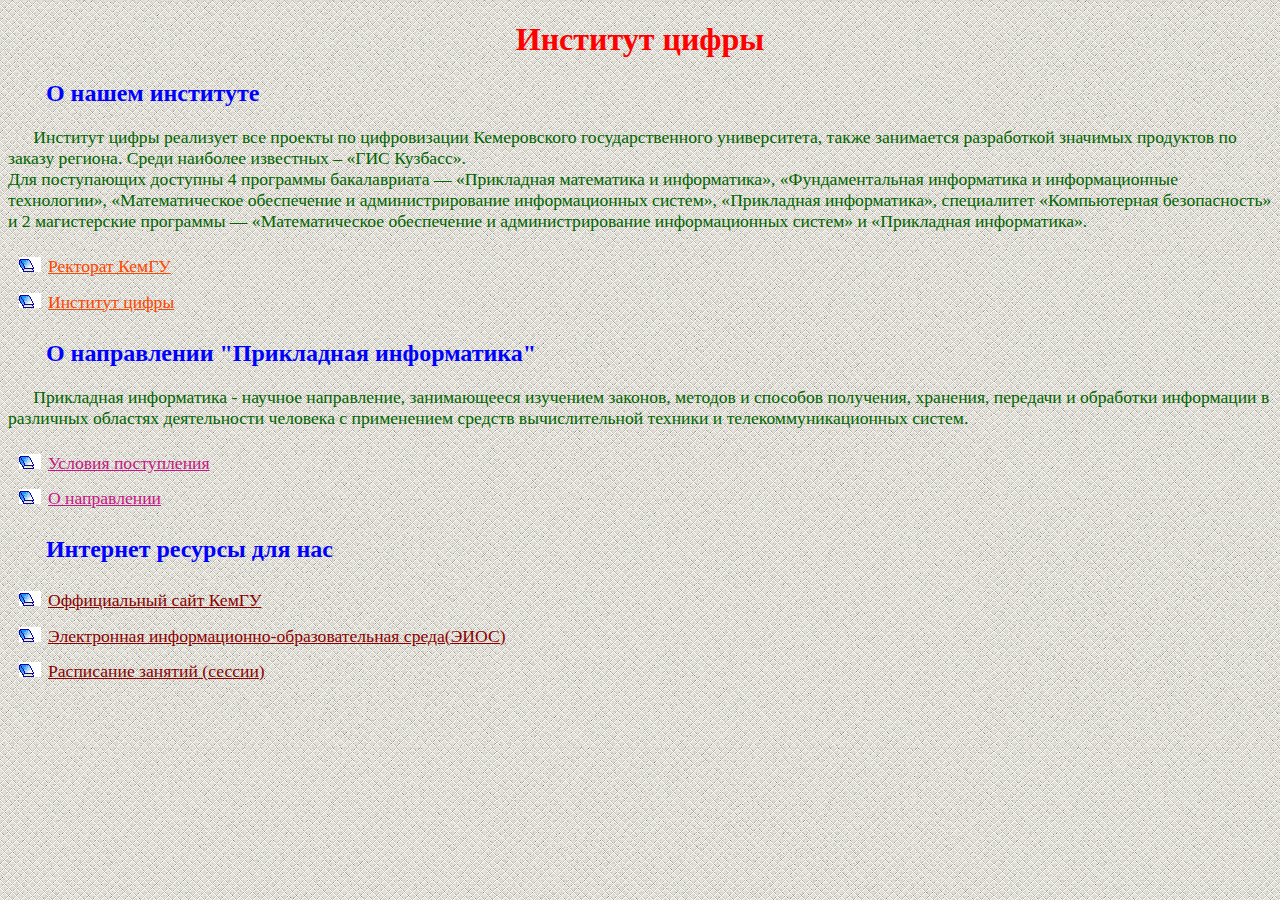
<file: index.html>
<!DOCTYPE html>
<html lang="en">
<head>
    <meta charset="UTF-8">
    <meta http-equiv="X-UA-Compatible" content="IE=edge">
    <meta name="viewport" content="width=device-width, initial-scale=1.0">
    <title>Document</title>
</head>
<link rel="stylesheet" href="style.css">
<body>
        <h1>Институт цифры</h1>
        <h2>О нашем институте</h2>
    <p class="text1">Институт цифры реализует все проекты по цифровизации Кемеровского государственного университета, также занимается разработкой значимых продуктов по заказу региона. Среди наиболее известных – «ГИС Кузбасс».<br>
        Для поступающих доступны 4 программы бакалавриата — «Прикладная математика и информатика», «Фундаментальная информатика и информационные технологии», «Математическое обеспечение и администрирование информационных систем», «Прикладная информатика», специалитет «Компьютерная безопасность» и 2 магистерские программы — «Математическое обеспечение и администрирование информационных систем» и «Прикладная информатика».
    </p>
    <ul>
    <li><a class="ssilka3" href="https://kemsu.ru/university/rectorat/" target="blank">Ректорат КемГУ</a><br></li>
    <li><a class="ssilka3" href="https://kemsu.ru/university/structure/institutes/Institute-of-digit/" target="blank">Институт цифры</a></li>
    </ul>
        <h2>О направлении "Прикладная информатика"</h2>
    <p class="text1">Прикладная информатика - научное направление, занимающееся изучением законов, методов и способов получения, хранения, передачи и обработки информации в различных областях деятельности человека с применением средств вычислительной техники и телекоммуникационных систем.
    </p>
    <ul>
    <li><a class="ssilka2"href="https://kemerovo.ucheba.ru/program/735204" target="blank">Условия поступления</a></li>
    <li><a class="ssilka2"href="https://kemsu.ru/abiturient/directions/bachelor/090303/" target="blank">О направлении</a></li>
    </ul>
        <h2>Интернет ресурсы для нас</h2>
        <ul>
        <li><a class="ssilka" href="https://kemsu.ru/" target="blank">Оффициальный сайт КемГУ</a></li>
        <li><a class="ssilka" href="https://eios.kemsu.ru/a/eios" target="blank">Электронная информационно-образовательная среда(ЭИОС)</a></li>
        <li><a class="ssilka" href="https://kemsu.ru/education/schedule/" target="blank">Расписание занятий (сессии)</a></li>
        </ul>



</body>
</html>
</file>
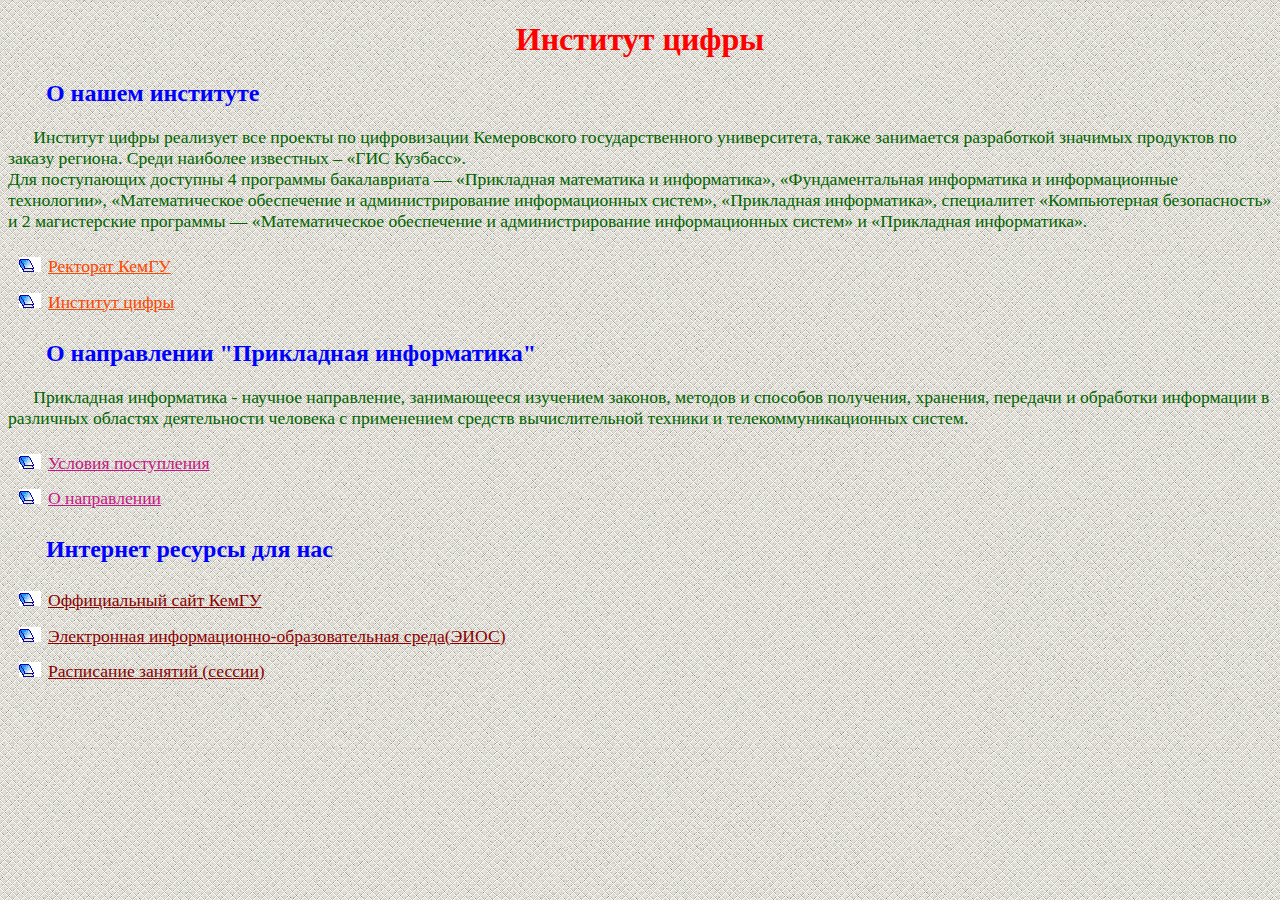
<file: zad2.html>
<!DOCTYPE html>
<html lang="en">
<head>
    <meta charset="UTF-8">
    <meta http-equiv="X-UA-Compatible" content="IE=edge">
    <meta name="viewport" content="width=device-width, initial-scale=1.0">
    <title>Document</title>
</head>
<link rel="stylesheet" href="style.css">
<body>
        <h1>Институт цифры</h1>
        <h2>О нашем институте</h2>
    <p class="text1">Институт цифры реализует все проекты по цифровизации Кемеровского государственного университета, также занимается разработкой значимых продуктов по заказу региона. Среди наиболее известных – «ГИС Кузбасс».<br>
        Для поступающих доступны 4 программы бакалавриата — «Прикладная математика и информатика», «Фундаментальная информатика и информационные технологии», «Математическое обеспечение и администрирование информационных систем», «Прикладная информатика», специалитет «Компьютерная безопасность» и 2 магистерские программы — «Математическое обеспечение и администрирование информационных систем» и «Прикладная информатика».
    </p>
    <ul>
    <li><a class="ssilka3" href="https://kemsu.ru/university/rectorat/" target="blank">Ректорат КемГУ</a><br></li>
    <li><a class="ssilka3" href="https://kemsu.ru/university/structure/institutes/Institute-of-digit/" target="blank">Институт цифры</a></li>
    </ul>
        <h2>О направлении "Прикладная информатика"</h2>
    <p class="text1">Прикладная информатика - научное направление, занимающееся изучением законов, методов и способов получения, хранения, передачи и обработки информации в различных областях деятельности человека с применением средств вычислительной техники и телекоммуникационных систем.
    </p>
    <ul>
    <li><a class="ssilka2"href="https://kemerovo.ucheba.ru/program/735204" target="blank">Условия поступления</a></li>
    <li><a class="ssilka2"href="https://kemsu.ru/abiturient/directions/bachelor/090303/" target="blank">О направлении</a></li>
    </ul>
        <h2>Интернет ресурсы для нас</h2>
        <ul>
        <li><a class="ssilka" href="https://kemsu.ru/" target="blank">Оффициальный сайт КемГУ</a></li>
        <li><a class="ssilka" href="https://eios.kemsu.ru/a/eios" target="blank">Электронная информационно-образовательная среда(ЭИОС)</a></li>
        <li><a class="ssilka" href="https://kemsu.ru/education/schedule/" target="blank">Расписание занятий (сессии)</a></li>
        </ul>



</body>
</html>
</file>
<file: style.css>
body
{
background-image: URL(kartina.png);
}

h1
{
    text-align:center;
    color:red;
}

h2
{
text-indent: 3%;
color:blue
}

.text1
{
    text-indent: 2%;
    color:#006400;
    font-size: 110%;
}

.text2
{
    text-indent:2%
}

ul
{
    list-style-image: URL(kartina2.png);
    font-size:110%;
    line-height: 2;    
}

.ssilka
{
    color:#8B0000;
}

.ssilka2
{
    color:#C71585;
}

.ssilka3
{
    color:#FF4500;
}
</file>
